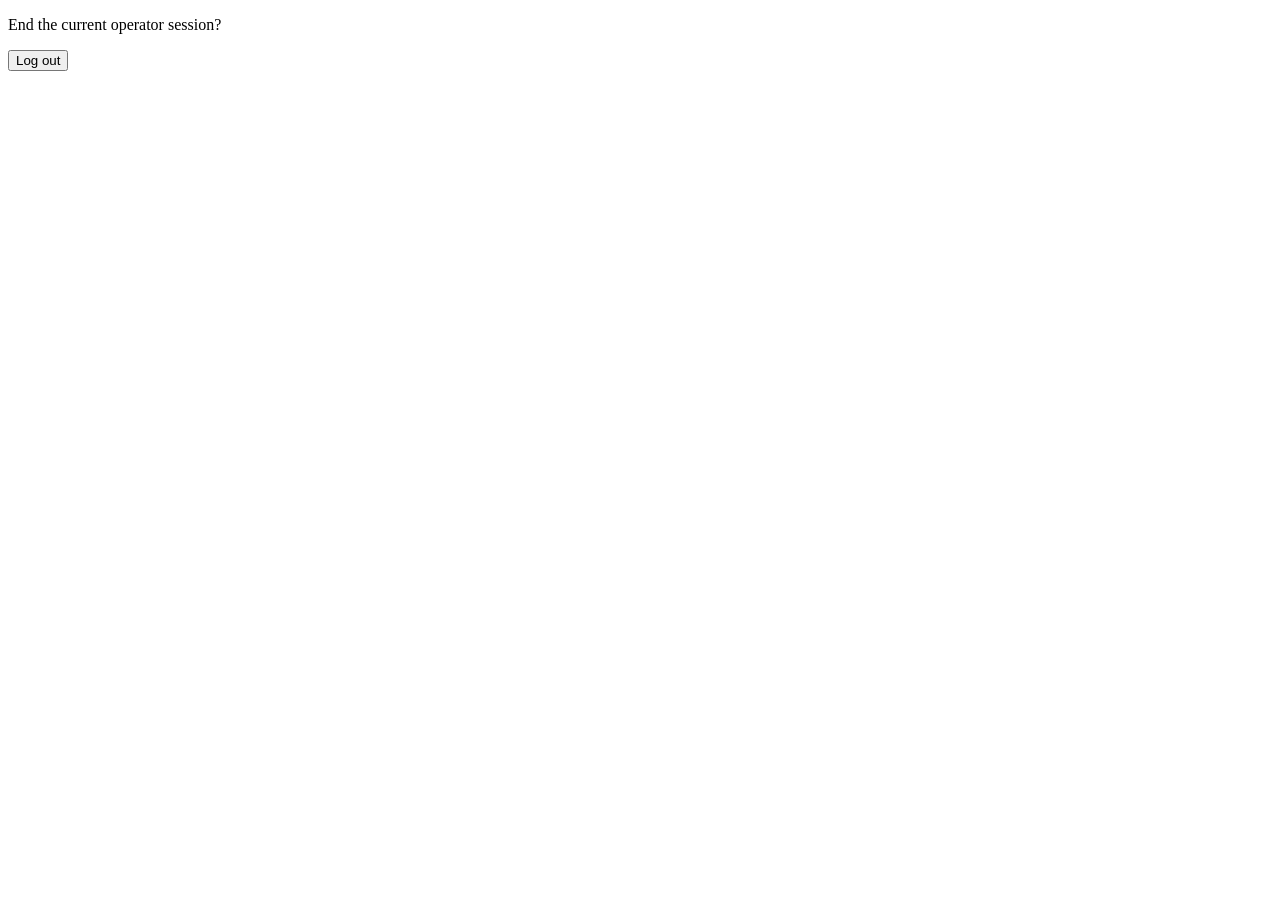
<file: gex_client/templates/operator_logout.html>
<!doctype html>
<html lang="en">
<head><meta charset="utf-8"><meta name="viewport" content="width=device-width, initial-scale=1"><title>Foxchase GEX Operator Logout</title></head>
<body>
  <main>
    <p>End the current operator session?</p>
    <form method="post" action="/operator/logout">
      <input type="hidden" name="csrf_token" value="{{ csrf_token }}">
      <button type="submit">Log out</button>
    </form>
  </main>
</body>
</html>
</file>
